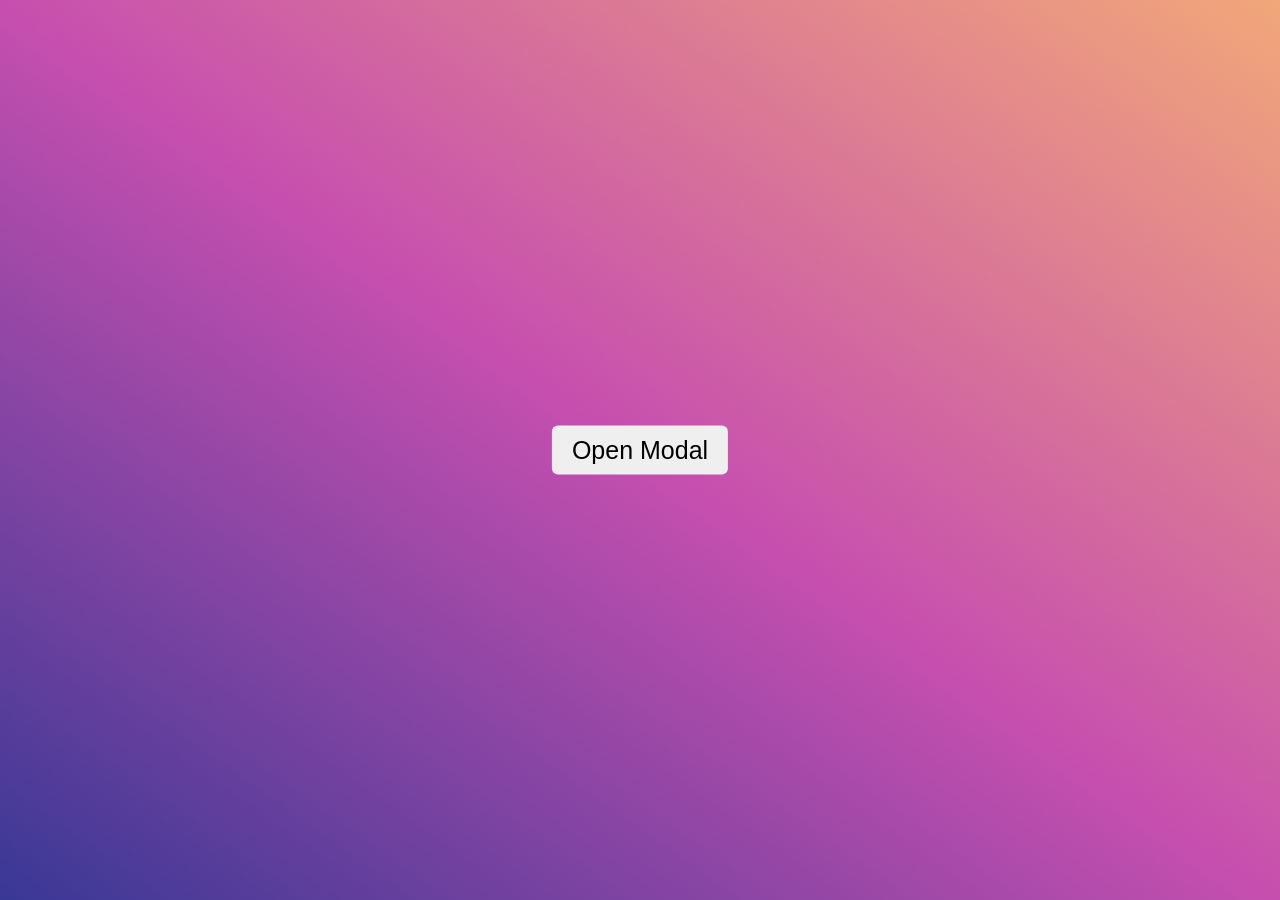
<file: index.html>
<!DOCTYPE html>
<html lang="en">
    <head>
        <meta charset="UTF-8" />
        <meta http-equiv="X-UA-Compatible" content="IE=edge" />
        <meta name="viewport" content="width=device-width, initial-scale=1.0" />
        <link rel="stylesheet" href="./reset.css" />
        <link rel="stylesheet" href="./index.css" />
        <link rel="preconnect" href="https://fonts.googleapis.com" />
        <link rel="preconnect" href="https://fonts.gstatic.com" crossorigin />
        <link
            href="https://fonts.googleapis.com/css2?family=Poppins:wght@300;400;700&display=swap"
            rel="stylesheet"
        />
        <title>Document</title>
        <link
        rel="stylesheet"
        href="https://cdnjs.cloudflare.com/ajax/libs/font-awesome/6.0.0-beta3/css/all.min.css"
        integrity="sha512-Fo3rlrZj/k7ujTnHg4CGR2D7kSs0v4LLanw2qksYuRlEzO+tcaEPQogQ0KaoGN26/zrn20ImR1DfuLWnOo7aBA=="
        crossorigin="anonymous"
        referrerpolicy="no-referrer"
        />
        <link
        href="https://unpkg.com/boxicons@2.1.1/css/boxicons.min.css"
        rel="stylesheet"
        />
    </head>
    <body>
        <button class="open__modal-ptn">Open Modal</button>
        <div class="modal hide">
            <div class="modal__inner">
                <div class="modal__header">
                    <p>Welcome to Yanji's Shop</p>
                    <i class="fas fa-times"></i>
                </div>
                <div class="modal__body">
                    <h2>Modal</h2>
                    <p>Hi dude</p>
                </div>
                <div class="modal__footer">
                    <button>Close</button>
                </div>
            </div>
        </div>
    </body>
    <script src="index.js"></script>
</html>
</file>
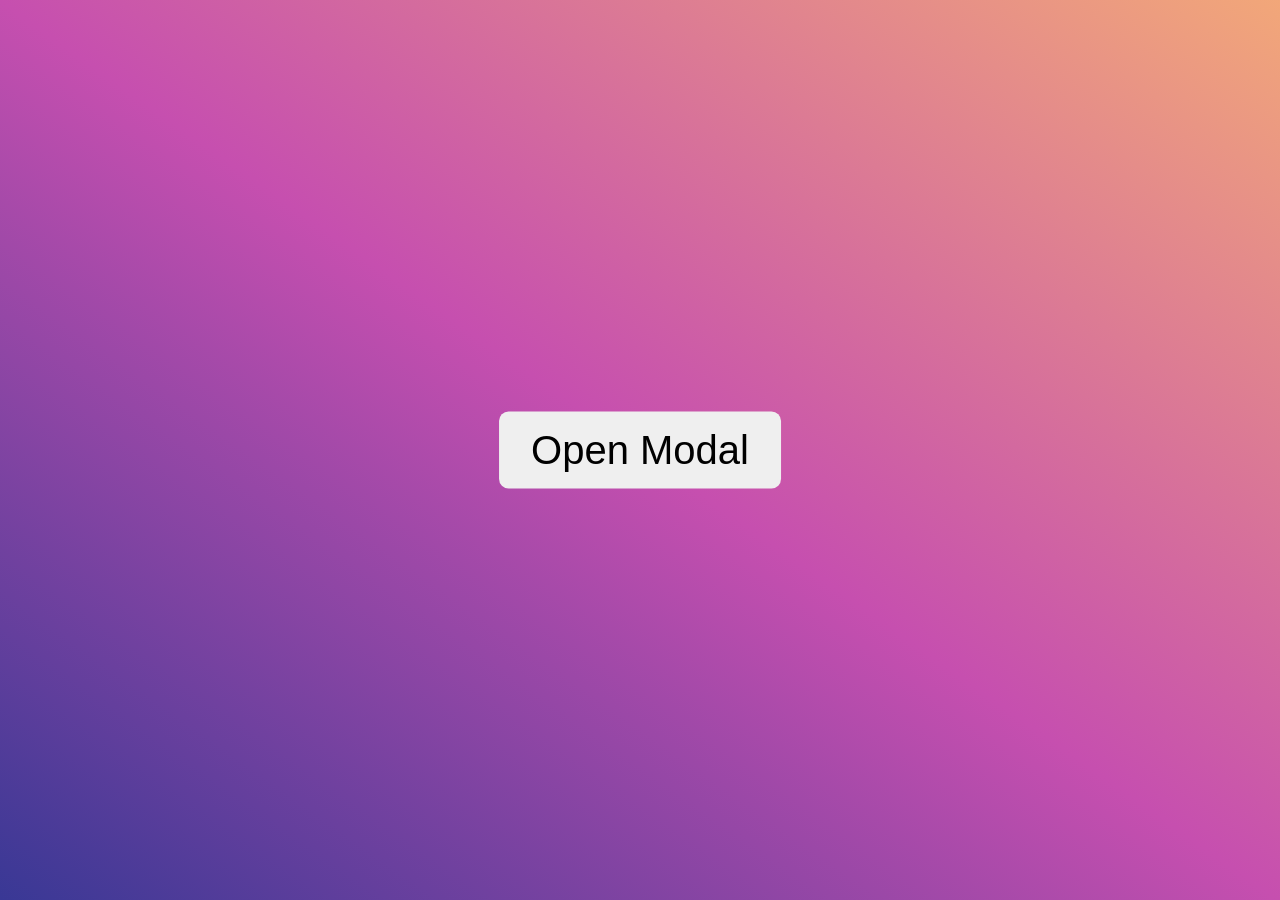
<file: popup.html>
<!DOCTYPE html>
<html lang="en">
    <head>
        <meta charset="UTF-8" />
        <meta http-equiv="X-UA-Compatible" content="IE=edge" />
        <meta name="viewport" content="width=device-width, initial-scale=1.0" />
        <link rel="stylesheet" href="./popup.css" />
        <link rel="stylesheet" href="./reset.css" />
        <link rel="preconnect" href="https://fonts.googleapis.com" />
        <link rel="preconnect" href="https://fonts.gstatic.com" crossorigin />
        <link
            href="https://fonts.googleapis.com/css2?family=Poppins:wght@300;400;700&display=swap"
            rel="stylesheet"
        />
        <title>Document</title>
        <link
        rel="stylesheet"
        href="https://cdnjs.cloudflare.com/ajax/libs/font-awesome/6.0.0-beta3/css/all.min.css"
        integrity="sha512-Fo3rlrZj/k7ujTnHg4CGR2D7kSs0v4LLanw2qksYuRlEzO+tcaEPQogQ0KaoGN26/zrn20ImR1DfuLWnOo7aBA=="
        crossorigin="anonymous"
        referrerpolicy="no-referrer"
        />
        <link
        href="https://unpkg.com/boxicons@2.1.1/css/boxicons.min.css"
        rel="stylesheet"
        />
    </head>
    <body>
        <button class="open__modal-ptn">Open Modal</button>
        <div class="modal hide">
            <div class="modal__inner">
                <div class="modal__header">
                    <p>Welcome to Yanji's Shop</p>
                    <i class="fas fa-times"></i>
                </div>
                <div class="modal__body">
                    <h2>Modal</h2>
                    <p>Hi dude</p>
                </div>
                <div class="modal__footer">
                    <button>Close</button>
                </div>
            </div>
        </div>
    </body>
    <script src="popup.js"></script>
</html>
</file>
<file: index.css>
:root {
    --primary-color: #df6266;
}

html {
    font-size: 62.5%;
}
* {
    box-sizing: border-box;
}

body {
    font-family: "Poppins", sans-serif;
    font-size: 1.6rem;
    font-weight: normal;
    height: 100vh;
    overflow: hidden;
    background-image: linear-gradient(
        to left bottom,
        #f2a779,
        #c64faf,
        #393895
    );
}

.open__modal-ptn {
    padding: 1rem 2rem;
    border: none;
    outline: none;
    border-radius: 0.6rem;
    position: relative;
    top: 50%;
    left: 50%;
    transform: translate(-50%, -50%);
    font-size: 2.5rem;
}

.modal {
    position: fixed;
    top: 0;
    height: 100vh;
    width: 100vw;
    background: rgba(0, 0, 0, 0.5);
}

.modal__inner {
    width: 40rem;
    position: relative;
    top: 30%;
    margin: 0 auto;
    background: white;
    border-radius: 0.5rem;
    overflow: hidden;
    animation: modalShow 1.2s ease;
}

.modal__header {
    display: flex;
    justify-content: space-between;
    align-items: center;
    padding: 1.5rem;
    background: var(--primary-color);
    color: white;
}

i:hover {
    cursor: pointer;
    color: #03a9f4;
}

.modal__body {
    padding: 1.5rem;
}

.modal__body h2 {
    color: var(--primary-color);
    margin-bottom: 1rem;
}

.modal__footer {
    padding: 1.5rem;
    text-align: right;
}

.modal__footer button {
    padding: 1rem 2rem;
    color: white;
    background: var(--primary-color);
    border: none;
    border-radius: 0.5rem;
    outline: none;
    cursor: pointer;
}

button:hover {
    background-image: linear-gradient(to right bottom, rgba(3, 168, 244, 0.534), #965cf4);
}

.hide {
    display: none;
}

@keyframes modalShow {
    from {
        top: -2rem;
        opacity: 0;
    }
    to {
        top: 30%;
        opacity: 1;
    }
}
</file>
<file: popup.css>
:root {
    --primary-color: #df6266;
}

html {
    font-size: 62.5%;
}
* {
    box-sizing: border-box;
}

body {
    font-family: "Poppins", sans-serif;
    font-size: 1.6rem;
    font-weight: normal;
    height: 100vh;
    overflow: hidden;
    background-image: linear-gradient(
        to left bottom,
        #f2a779,
        #c64faf,
        #393895
    );
}

.open__modal-ptn {
    padding: 1rem 2rem;
    border: none;
    outline: none;
    border-radius: 0.6rem;
    position: relative;
    top: 50%;
    left: 50%;
    transform: translate(-50%, -50%);
    font-size: 2.5rem;
}

.modal {
    position: fixed;
    top: 0;
    height: 100vh;
    width: 100vw;
    background: rgba(0, 0, 0, 0.5);
}

.modal__inner {
    width: 40rem;
    position: relative;
    top: 30%;
    margin: 0 auto;
    background: white;
    border-radius: 0.5rem;
    overflow: hidden;
    animation: modalShow 1.2s ease;
}

.modal__header {
    display: flex;
    justify-content: space-between;
    align-items: center;
    padding: 1.5rem;
    background: var(--primary-color);
    color: white;
}

i:hover {
    cursor: pointer;
    color: #03a9f4;
}

.modal__body {
    padding: 1.5rem;
}

.modal__body h2 {
    color: var(--primary-color);
    margin-bottom: 1rem;
}

.modal__footer {
    padding: 1.5rem;
    text-align: right;
}

.modal__footer button {
    padding: 1rem 2rem;
    color: white;
    background: var(--primary-color);
    border: none;
    border-radius: 0.5rem;
    outline: none;
    cursor: pointer;
}

button:hover {
    background-image: linear-gradient(to right bottom, rgba(3, 168, 244, 0.534), #965cf4);
}

.hide {
    display: none;
}

@keyframes modalShow {
    from {
        top: -2rem;
        opacity: 0;
    }
    to {
        top: 30%;
        opacity: 1;
    }
}
</file>
